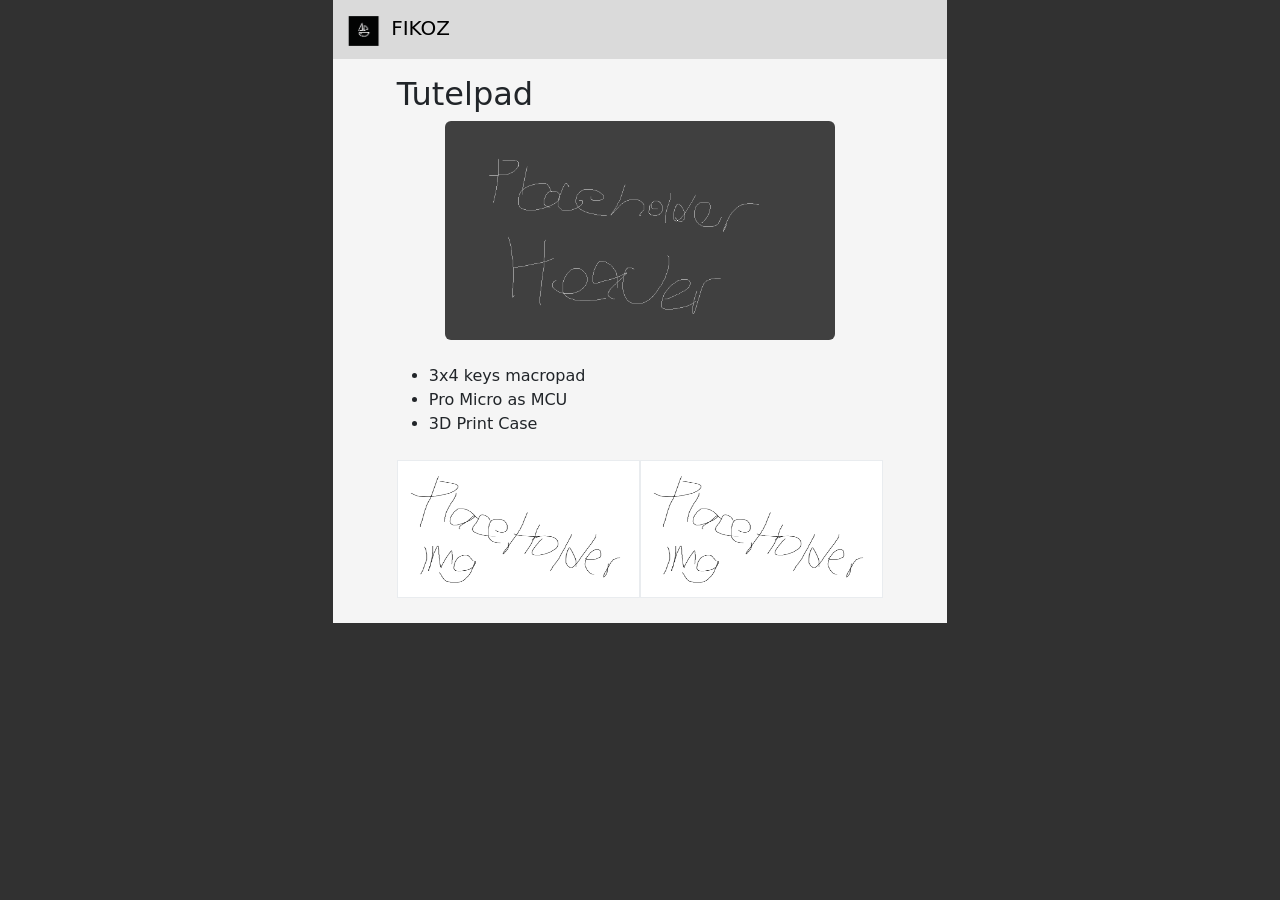
<file: project/fdb.html>
<!doctype html>
<html lang="en">

<head>
  <meta charset="utf-8">
  <meta name="viewport" content="width=device-width, initial-scale=1">
  <title>FIKOZ__</title>
  <link rel="icon" href="/img/ddsa.png">
  <link href="https://cdn.jsdelivr.net/npm/bootstrap@5.2.3/dist/css/bootstrap.min.css" rel="stylesheet"
    integrity="sha384-rbsA2VBKQhggwzxH7pPCaAqO46MgnOM80zW1RWuH61DGLwZJEdK2Kadq2F9CUG65" crossorigin="anonymous">
  <script src="https://cdn.jsdelivr.net/npm/@popperjs/core@2.11.6/dist/umd/popper.min.js"
    integrity="sha384-oBqDVmMz9ATKxIep9tiCxS/Z9fNfEXiDAYTujMAeBAsjFuCZSmKbSSUnQlmh/jp3"
    crossorigin="anonymous"></script>
  <script src="https://cdn.jsdelivr.net/npm/bootstrap@5.2.3/dist/js/bootstrap.min.js"
    integrity="sha384-cuYeSxntonz0PPNlHhBs68uyIAVpIIOZZ5JqeqvYYIcEL727kskC66kF92t6Xl2V"
    crossorigin="anonymous"></script>
    <link rel="stylesheet" href="https://cdn.jsdelivr.net/npm/bootstrap-icons@1.11.3/font/bootstrap-icons.min.css">
    

  <link rel="stylesheet" type="text/css" href="/css/background.css">
  <link rel="stylesheet" type="text/css" href="/css/project.css">

</head>

<body>

  <!-- Start Navigation -->
  <div class="navigation ">
    <nav class="navbar" style="background-color: #dadada;">
      <div class="container-fluid">
        <a class="navbar-brand" href="/home.html">
          <img src="/img/pixel dsaputih.png" alt="Logo" width="40" class="d-inline-block align-text-top">
          FIKOZ
        </a>
      </div>
    </nav>
    
  </div>
  <!-- Start Navigation -->

  <!-- Start TEXT -->
  <div class="text">

    <!-- Start Header -->
    <div class="header mb-4">
      <h2 class=" mb-2">Tutelpad</h2>
      <div class="d-flex justify-content-center">
        <img src="/img/placeholder header.png" class="rounded iimg">
      </div>

    </div>
    <!-- End Header -->

    <!-- Start Desc -->
    <div class="description mb-4">
        <ul>
          <li>3x4 keys macropad</li>
          <li>Pro Micro as MCU</li>
          <li>3D Print Case</li>
        </ul>
    </div>
    <!-- End Desc -->

        <!-- Start Gallery -->
        <div class="gallery mb-4">

          <div class="border border-light-subtle ratio ratio-16x9 gimg">
            <img src="/img/placeholder.png">
          </div>

          <div class="border border-light-subtle ratio ratio-16x9 gimg">
            <img src="/img/placeholder.png">
          </div>


        </div>
      <!-- End Gallery -->

  </div>
  <!-- End TEXT -->
</body>

</html>
</file>
<file: css/background.css>
@import url("https://cdn.jsdelivr.net/npm/bootstrap-icons@1.11.3/font/bootstrap-icons.min.css");
html{
    background-color: #313131;
}
body{
    margin: 0% 26%;
    padding-bottom: 1px;
    background-color: #f5f5f5;
}
.header{
    padding: 0px 4rem;
    margin-top: 1rem;
}
</file>
<file: css/project.css>
@import url("https://cdn.jsdelivr.net/npm/bootstrap-icons@1.11.3/font/bootstrap-icons.min.css");

.gallery{
    padding: 0px 4rem;  
    display: flex;
    justify-content: space-between;
    flex-wrap: wrap;
    
}
.description{
    padding: 0px 4rem;
    text-align: justify;
     text-justify: inter-word;
}
.iimg{
    width:80%;
}
.gimg{
    width: 50%;
}
</file>
